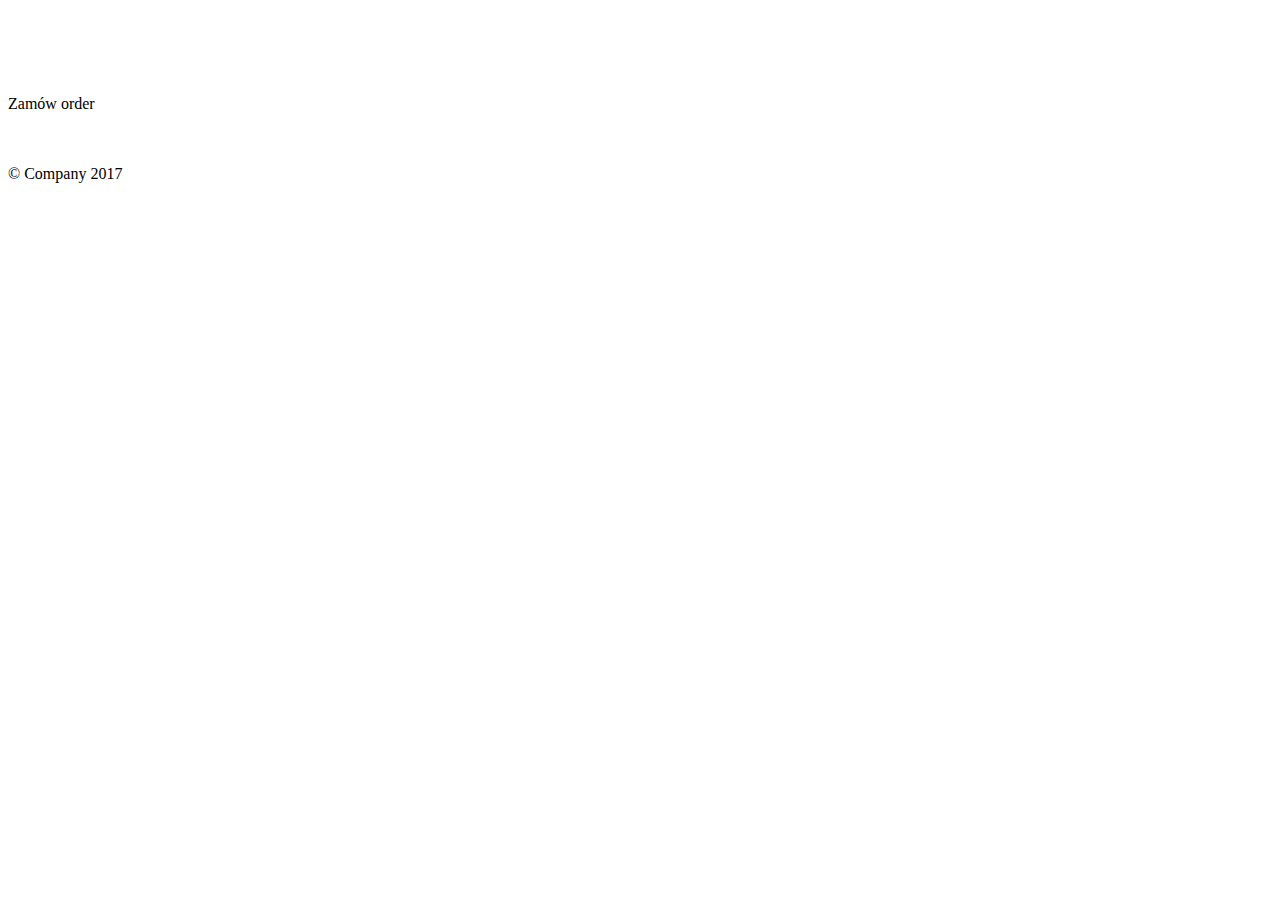
<file: src/main/resources/templates/index.html>
<!DOCTYPE html>
<html xmlns:th="http://www.thymeleaf.org" xmlns:sec="http://www.thymeleaf.org/thymeleaf-extras-springsecurity4">
<head th:replace="head :: head(title = 'Index')">
</head>
<body>
<div class="container">
    <header th:replace="navbar :: navbar">

    </header>

    <main role="main">

        <div sec:authorize="!isAuthenticated()" class="jumbotron">
            <h1 class="display-3"><span th:text="#{greeting}"></span></h1>
            <p class="lead"><span th:text="#{main_description}"></span></p>
            <p>
                <a class="btn btn-lg btn-success" href="/register" role="button"><span th:text="#{register_now}"></span></a>
            </p>
        </div>

        <div class="row marketing">
            <th:block th:each="car : ${cars}">

                <div class="col-lg-6">
                    <img th:src="@{${'/images/' + car.model + '/1.jpg'}}" class="img-fluid"/>
                    <h4>
                        <td th:text="${car.getModel()}">
                        </td>
                    </h4>
                    <p>
                        <span th:text="#{engine}"></span>
                    <td th:text="${car.getEngine()}"></td>
                    <br>
                    <span th:text="#{price}"></span>
                    <td th:text="${car.getPrice()}"></td>
                    <span th:text="#{per_day}"></span>
                    </p>
                    <div class="button">

                        <a class="btn btn-lg btn-primary btn-block" th:href="@{'/order/' + ${car.id}}"
                           th:text="#{order}">Zamów order</a>

                    </div>
                    <br><br>
                </div>

            </th:block>
        </div>
    </main>

    <footer class="footer">
        <p>&copy; Company 2017</p>
    </footer>

</div>

<!--old language selector
                <li class="nav-item">
                    <select  id="locales">
                        <option th:text="#{lang.change}"></option>
                        <option value="pl" th:text="#{lang.pl}"></option>
                        <option value="en" th:text="#{lang.en}"></option>
                    </select>

                    <script type="text/javascript">
                        $(document).ready(function () {
                            $('#locales').change(function () {
                                var selectedOption = $('#locales').val();
                                if (selectedOption != '') {
                                    window.location.replace('?lang=' + selectedOption);
                                }
                            });
                        });
                    </script></li>
-->

</body>
</html>

<!-- Bootstrap core JavaScript
================================================== -->
<!-- Placed at the end of the document so the pages load faster -->
<script src="https://ajax.googleapis.com/ajax/libs/jquery/1.11.1/jquery.min.js"></script>
<script src="https://maxcdn.bootstrapcdn.com/bootstrap/3.3.7/js/bootstrap.min.js"></script>
</file>
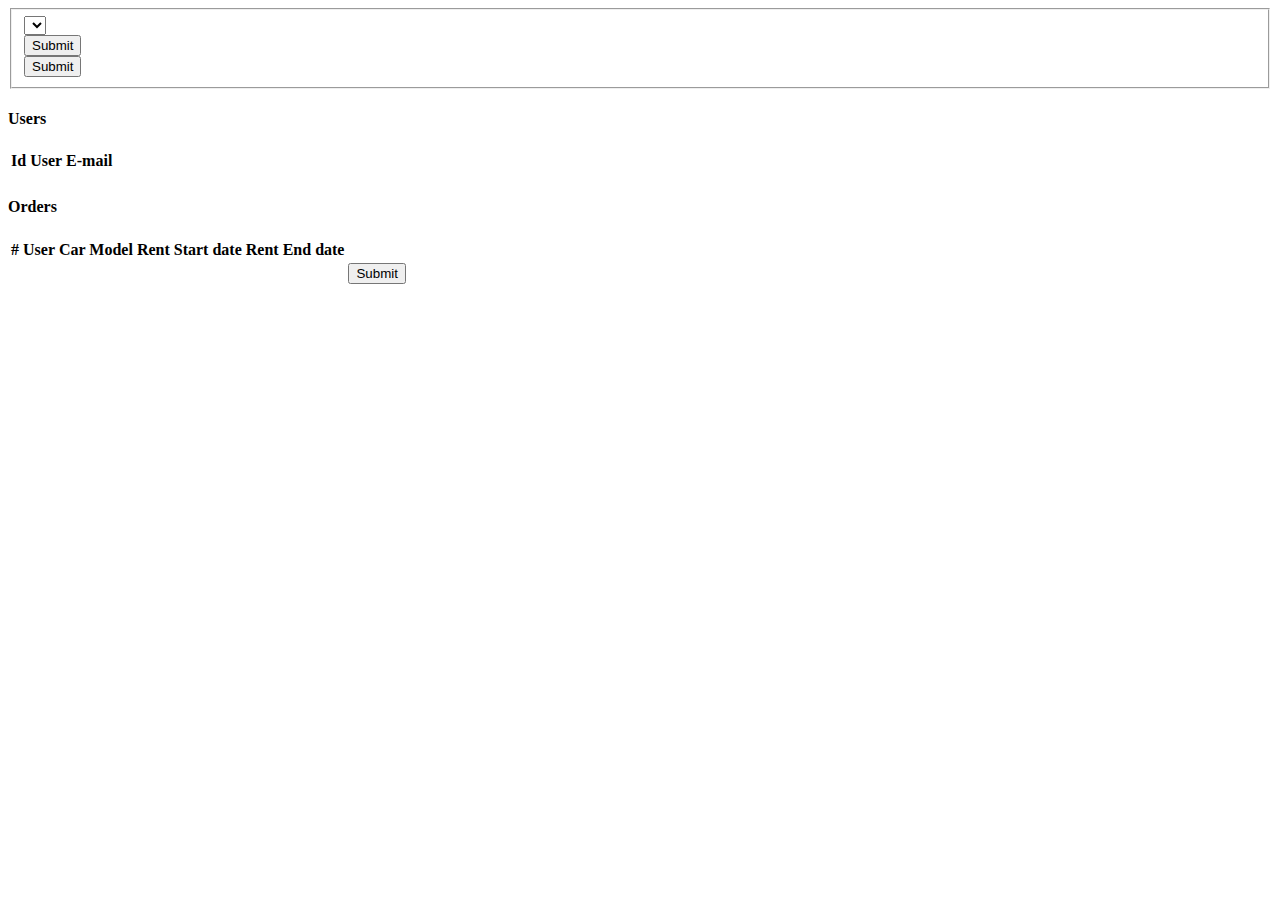
<file: src/main/resources/templates/admin_panel.html>
<!DOCTYPE html>
<html xmlns:th="http://www.thymeleaf.org">
<head th:replace="head :: head(title = #{order})">
</head>
<body>
<div class="container">
    <header th:replace="navbar :: navbar">

    </header>
    <form th:action="@{/selectUser}" method="post">
        <fieldset>
            <div class="form-group">

                <select class="form-control" id="selectUser" name="selectUser">
                    <option selected th:text="#{select_user}"></option>
                    <th:block th:each="user : ${users}">
                        <option th:value="${user.getUsername()}"
                                th:text="${user.getUsername()}"></option>
                    </th:block>
                </select>

            </div>
            <div class="row">
                <div class="col-xs-6 col-sm-6 col-md-6">
                    <input type="submit" class="btn btn-lg btn-danger btn-block" name="deleteUser"
                           th:value="#{delete_user}"/>
                </div>
            </div>
            <div class="row">
                <div class="col-xs-6 col-sm-6 col-md-6">
                    <input type="submit" class="btn btn-lg btn-primary btn-block" name="modifyUser"
                           th:value="#{modify_user}"/>
                </div>
            </div>
        </fieldset>
    </form>

    <table class="table">
        <div class="text-center">
            <h4 class="card-title mt-3 text-center" th:text="#{users}">Users</h4>
        </div>
        <tr>
            <th scope="col">Id</th>
            <th scope="col" th:text="#{username}">User</th>
            <th scope="col">E-mail</th>
        </tr>
        <tr th:each="user: ${users}">
            <th scope="row" th:text="${user.getId()}"></th>
            <td th:text="${user.getUsername()}"></td>
            <td th:text="${user.getEmail()}"></td>
        </tr>
    </table>

    <table class="table">
        <div class="text-center">
            <h4 class="card-title mt-3 text-center" th:text="#{orders}">Orders</h4>
        </div>
        <tr>
            <th scope="col">#</th>
            <th scope="col" th:text="#{username}">User</th>
            <th scope="col" th:text="#{car_model}">Car Model</th>
            <th scope="col" th:text="#{start_date}">Rent Start date</th>
            <th scope="col" th:text="#{end_date}">Rent End date</th>
        </tr>
        <tr th:each="order,iter : ${orders}">
            <th scope="row" th:text="${iter.index}"></th>
            <td th:text="${order.getUser().getUsername()}"></td>
            <td th:text="${order.getCar().getModel()}"></td>
            <td th:text="${order.getRentStartDate()}"></td>
            <td th:text="${order.getRentEndDate()}"></td>
            <td>
                <form th:action="@{/deleteOrder}" method="post">
                    <input type="hidden" name="deleteOrder" th:value="${order.getId()}"/>
                    <input type="submit" class="btn btn-lg btn-danger btn-block" th:value="#{delete}"/>
                </form>
            </td>
        </tr>
    </table>

</div>
</body>
</html>
</file>
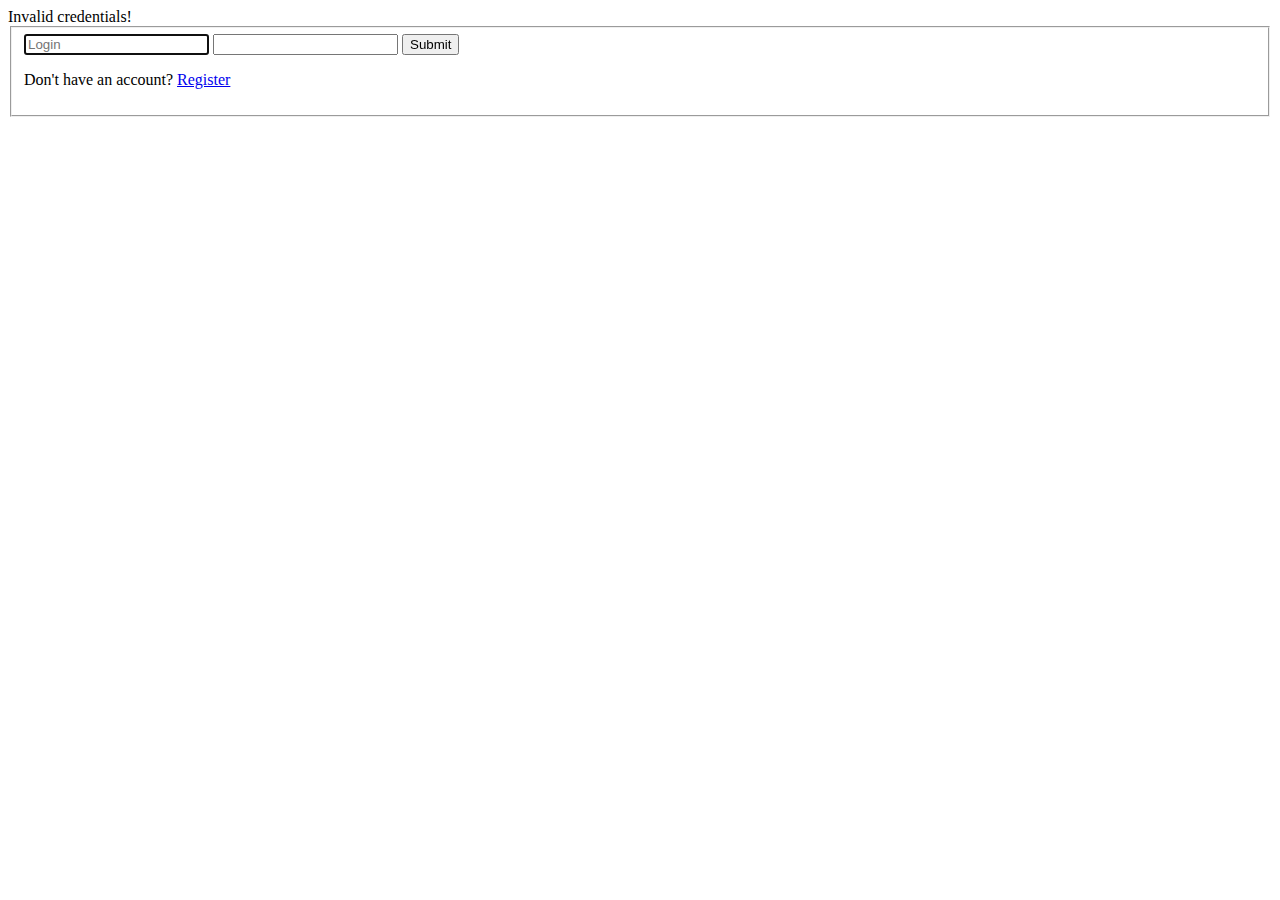
<file: src/main/resources/templates/login.html>
<!DOCTYPE html>
<html xmlns:th="http://www.thymeleaf.org">
<head th:replace="head :: head(title = #{order})">
</head>
<body>
<div class="container">
    <header th:replace="navbar :: navbar">

    </header>

    <div th:if="${param.error}">
        <div class="alert alert-danger">
            <span th:text="#{invalid_credentials}">Invalid credentials!</span>
        </div>
    </div>
    <form th:action="@{/login}" method="post" class="form-signin">
        <fieldset>

            <input type="text" name="username" id="username" class="form-control" placeholder="Login"
                   required="required" autofocus="autofocus"/>

            <input type="password" name="password" id="password" class="form-control"
                   th:placeholder="#{password}" required="required"/>

            <input type="submit" class="btn btn-lg btn-primary btn-block" th:value="#{login}"/>
            <p class="text-center"><span th:text="#{dont_have_an_account}">Don't have an account? </span><a
                    href="/register"><span th:text="#{register_now}">Register</span></a></p>
        </fieldset>
    </form>
</div>
</body>
</html>
</file>
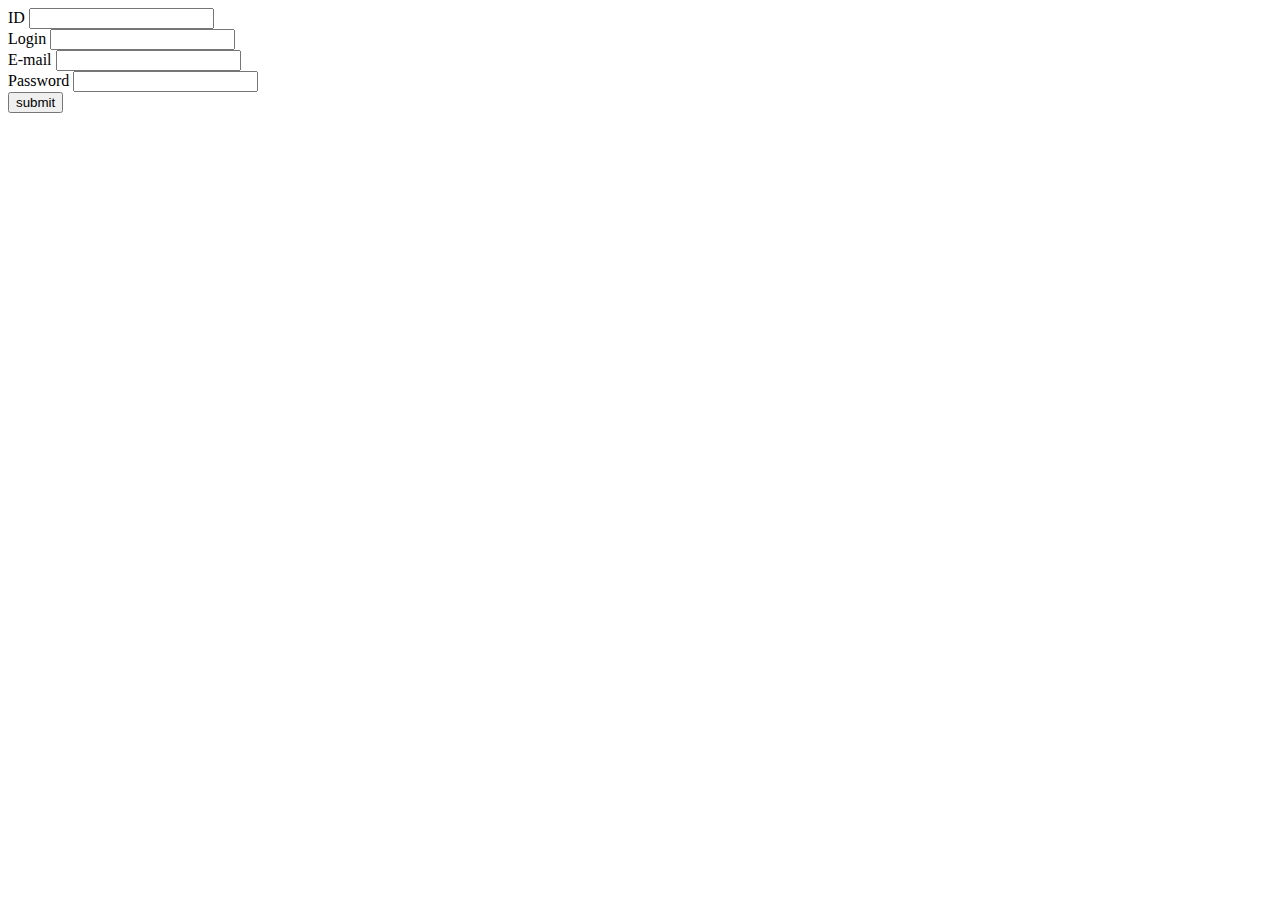
<file: src/main/resources/templates/modify_user.html>
<!DOCTYPE html>
<html xmlns:th="http://www.thymeleaf.org" xmlns:sec="http://www.thymeleaf.org/thymeleaf-extras-springsecurity4">
<head th:replace="head :: head(title = #{order})">
</head>
<body>
<div class="container">
    <header th:replace="navbar :: navbar">

    </header>
    <div class="input-group mb-3">

        <form th:action="@{/modifyUser}" method="post" th:object="${user}">
            <div sec:authorize="hasRole('ROLE_ADMIN')" class="input-group-prepend">
                <span class="input-group-text">ID</span>
                <input th:field="*{id}" type="text" readonly class="form-control"/>
            </div>
            <div sec:authorize="hasRole('ROLE_USER')">
                <input th:field="*{id}" type="hidden" readonly/>
            </div>
            <div sec:authorize="hasRole('ROLE_ADMIN')" class="input-group-prepend">
                <span class="input-group-text">Login</span>
                <input th:field="*{username}" type="text" class="form-control"/>
            </div>
            <div class="input-group-prepend">
                <span class="input-group-text">E-mail</span>
                <input th:field="*{email}" type="email" class="form-control" required/>
            </div>
            <div class="input-group-prepend">
                <span class="input-group-text" th:text="#{password}">Password</span>
                <input name="password" class="form-control" type="password"/>
            </div>

            <input type="submit" value="submit" class="btn btn-lg btn-primary btn-block" th:value="#{modify_user}"/>
        </form>
    </div>
</body>
</html>
</file>
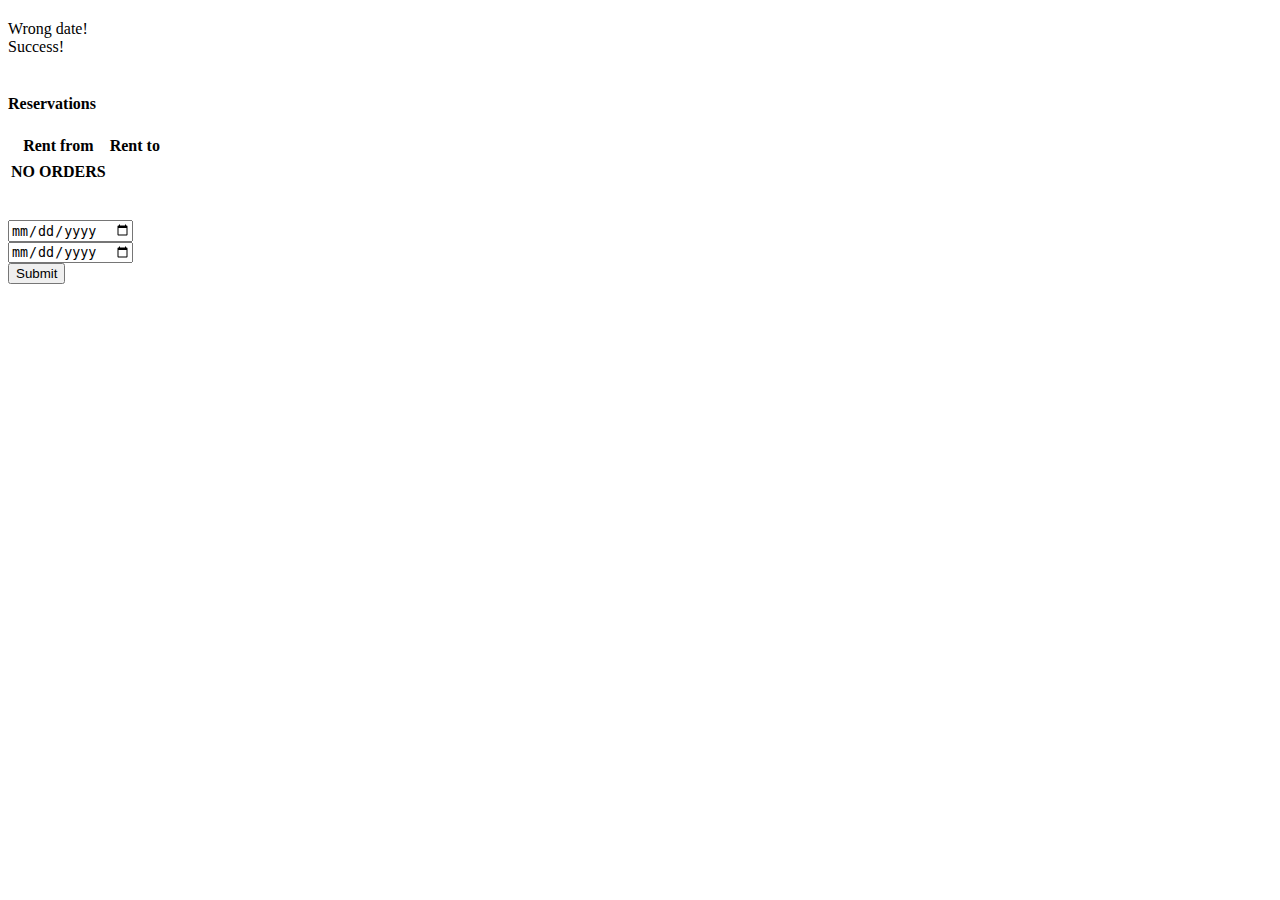
<file: src/main/resources/templates/order.html>
<!DOCTYPE html>
<html xmlns:th="http://www.thymeleaf.org">
<head th:replace="head :: head(title = #{order})">
</head>

<body>
<div class="container">
    <header th:replace="navbar :: navbar">

    </header>
    <h2 th:text="${car.getModel()}">
    </h2>
    <div th:if="${param.error}" class="alert alert-danger">
        <span th:text="#{wrong_date}">Wrong date!</span>
    </div>
    <div th:if="${param.success}" class="alert alert-success">
        <span th:text="#{success}">Success!</span>
    </div>
    <th:block th:each="url,iter : ${imageUrls}">
        <a th:href="@{${url}}" th:data-lightbox="${car.model + '-photos'}" th:data-title="${car.model}">
            <img class="img-thumbnail thumbnail" th:src="@{${url}}">
        </a>

    </th:block>
    <h2>
        <div class="container">
            <div class="row">
                <div class="col-sm-4" th:text="#{engine}"></div>
                <div class="col-sm-4" th:text="${car.getEngine()}"></div>
            </div>
            <div class="row">
                <div class="col-sm-4" th:text="#{price}"></div>
                <div class="col-sm-4" th:text="${car.getPrice() + ' '} + #{per_day}"></div>
            </div>
        </div>
    </h2>

    <div class="col-sm-12" th:text="#{${car.id} + '_descr'}">
    </div>
    <div class="text-center">
        <h4 class="card-title mt-3 text-center" th:text="#{reservations}">Reservations</h4>
    </div>
    <table class="table">
        <tr>
            <th scope="col"><span th:text="#{from}">Rent from</span></th>
            <th scope="col"><span th:text="#{to}">Rent to</span></th>
        </tr>
        <tr th:each="orders : ${alreadyOrdered}">
            <td th:text="${orders.getRentStartDate()}"></td>
            <td th:text="${orders.getRentEndDate()}"></td>
        </tr>
        <tr th:if="${alreadyOrdered.isEmpty()}">
            <th th:text="#{no_orders}">NO ORDERS</th>
        </tr>
    </table>

    <div class="input-group-lg">
        <br><br>
        <form th:action="@{/orderCar}" method="post">
            <div class="row">
                <div class="col-sm-2" th:text="#{from}">
                </div>
                <div class="col-sm-4">
                    <input type="date" name="startDate" class="form-control">
                </div>
            </div>

            <div class="row">
                <div class="col-sm-2" th:text="#{to}"></div>
                <div class="col-sm-4">
                    <input type="date" name="endDate" class="form-control">
                </div>
                <input type="hidden" name="carId" th:value="${car.id}">
                <input type="submit" class="btn btn-lg btn-primary btn-block" th:value="#{rent_now}"/>
            </div>
        </form>
    </div>
</div>
</body>
</html>
</file>
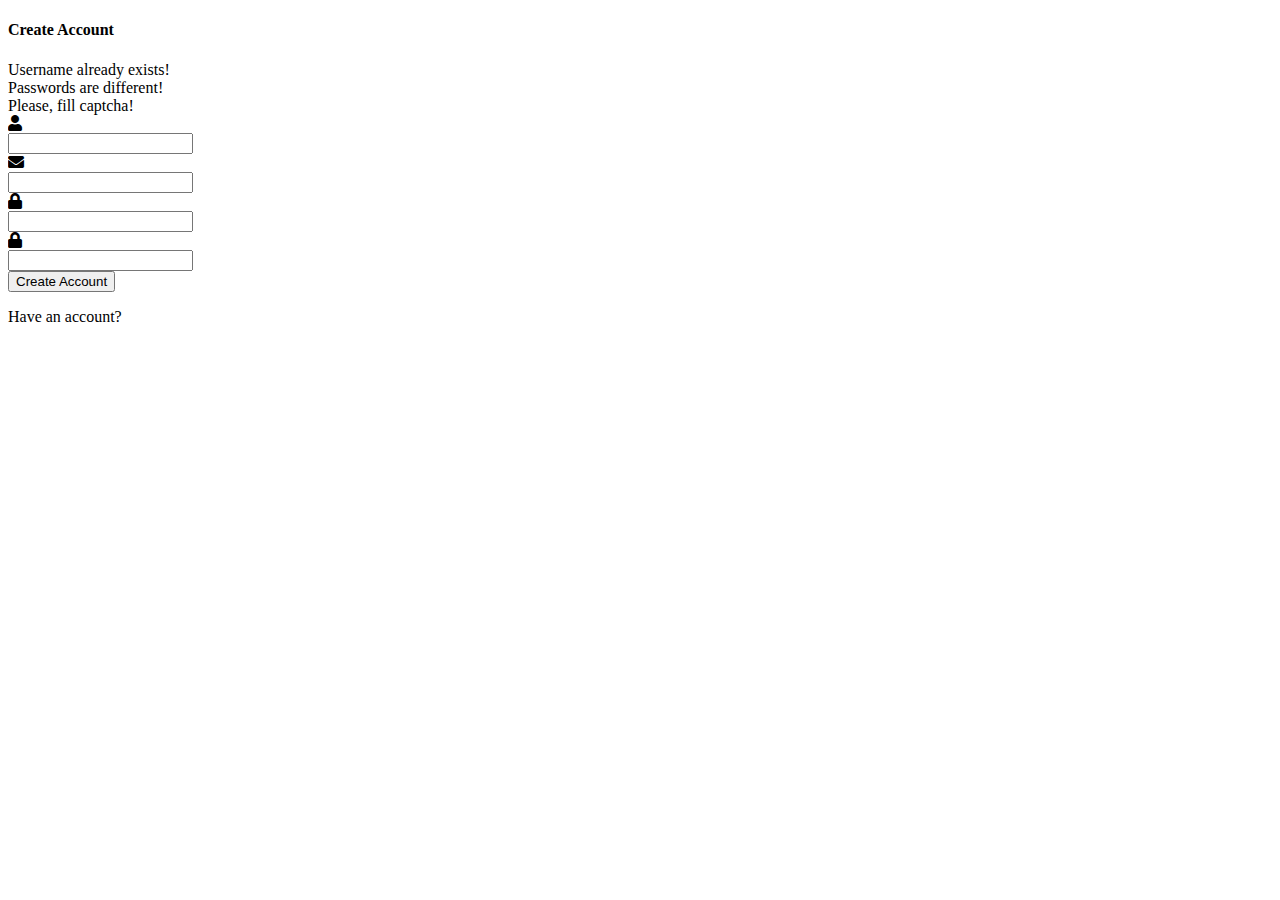
<file: src/main/resources/templates/register.html>
<!DOCTYPE html>
<html xmlns:th="http://www.thymeleaf.org">
<head>
    <thymeleaf th:replace="head.html"/>
    <script src="https://www.google.com/recaptcha/api.js"></script>
    <!------ Include the above in your HEAD tag ---------->

    <link rel="stylesheet" href="https://use.fontawesome.com/releases/v5.0.8/css/all.css">
</head>
<body>
<div class="container">
    <header th:replace="navbar :: navbar">

    </header>

    <article class="card-body mx-auto" style="max-width: 400px;">
        <h4 class="card-title mt-3 text-center" th:text="#{create_account}">Create Account</h4>

        <div th:if="${param.usererror}" class="alert alert-danger">
            <span th:text="#{username_already_exists}">Username already exists!</span>
        </div>
        <div th:if="${param.passerror}" class="alert alert-danger">
            <span th:text="#{passwords_are_different}">Passwords are different!</span>
        </div>
        <div th:if="${param.captchaerror}" class="alert alert-danger">
            <span th:text="#{fill_captcha}">Please, fill captcha!</span>
        </div>
        <form method="post" th:action="@{/registerUser}">
            <div class="form-group input-group">
                <div class="input-group-prepend">
                    <span class="input-group-text"> <i class="fa fa-user"></i> </span>
                </div>
                <input name="username" class="form-control" th:placeholder="#{create_username}" type="text">
            </div> <!-- form-group// -->
            <div class="form-group input-group">
                <div class="input-group-prepend">
                    <span class="input-group-text"> <i class="fa fa-envelope"></i> </span>
                </div>
                <input name="email" class="form-control" th:placeholder="#{email_address}" type="email">
            </div> <!-- form-group// -->
            <div class="form-group input-group">
                <div class="input-group-prepend">
                    <span class="input-group-text"> <i class="fa fa-lock"></i> </span>
                </div>
                <input name="password" class="form-control" th:placeholder="#{password}" type="password">
            </div> <!-- form-group// -->
            <div class="form-group input-group">
                <div class="input-group-prepend">
                    <span class="input-group-text"> <i class="fa fa-lock"></i> </span>
                </div>
                <input name="repeatpassword" class="form-control" th:placeholder="#{repeat_password}" type="password">
            </div> <!-- form-group// -->
            <div class="g-recaptcha"
                 data-sitekey="6Ldw4WQUAAAAAGgidOQeZeLfI4tOXfE1-jR9pRsl">
            </div>
            <div class="form-group">
                <button type="submit" class="btn btn-primary btn-block" th:text="#{create_account}">Create Account
                </button>
            </div> <!-- form-group// -->
            <p class="text-center"><span th:text="#{have_an_account}">Have an account?</span><a href="/login"><span
                    th:text="#{login}"></span></a></p>
        </form>
    </article>
</div> <!-- card.// -->

</body>
</html>
</file>
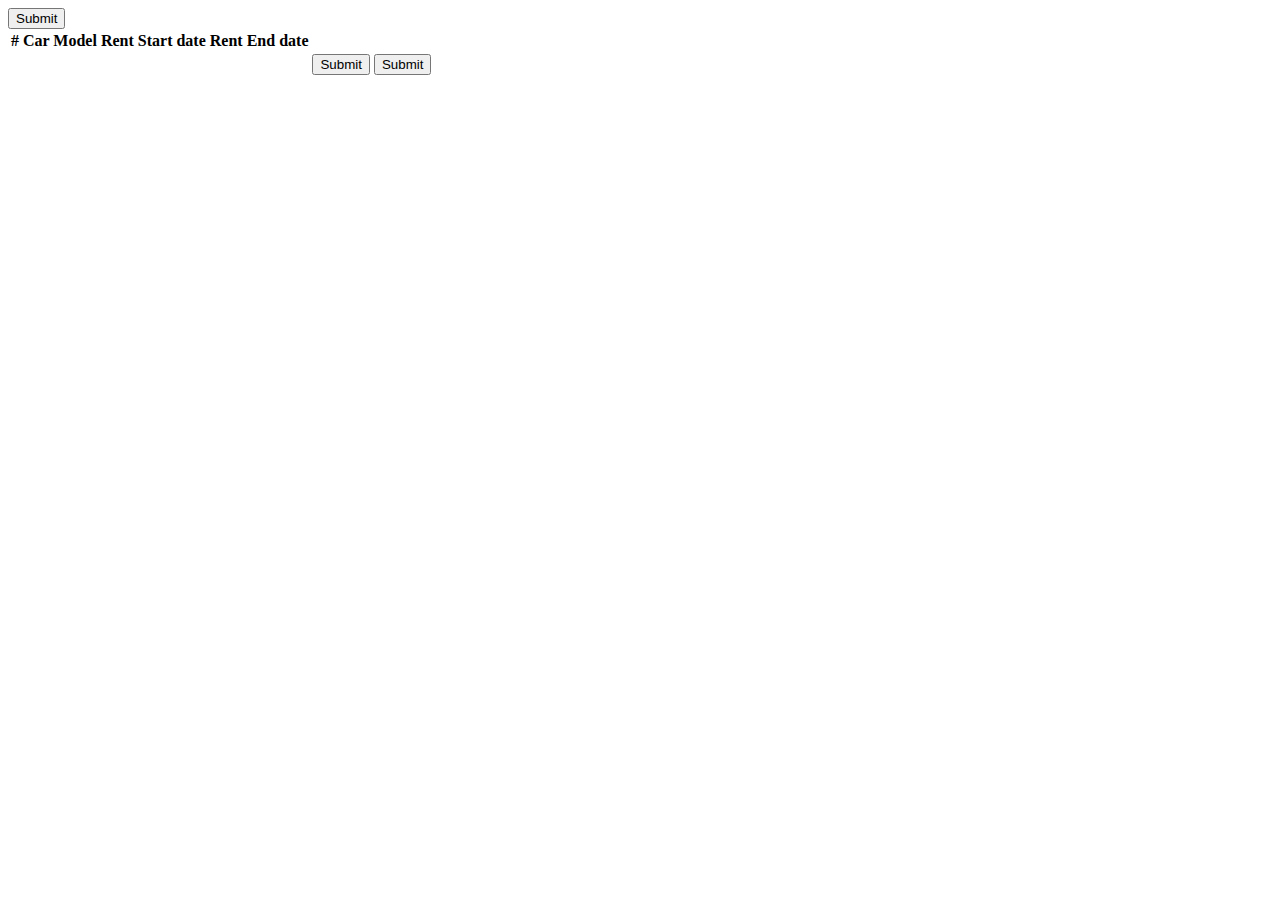
<file: src/main/resources/templates/user_panel.html>
<!DOCTYPE html>
<html xmlns:th="http://www.thymeleaf.org">
<head th:replace="head :: head(title = #{order})">
</head>
<body>
<div class="container">
    <header th:replace="navbar :: navbar">

    </header>
    <form th:action="@{/selectUser}" method="post">

        <div class="row">
            <div class="col-xs-6 col-sm-6 col-md-6">
                <input type="hidden" id="selectUser" name="selectUser" th:value="${user.getUsername()}">
                <input type="submit" class="btn btn-lg btn-primary btn-block" name="modifyUser"
                       th:value="#{modify_user}"/>
            </div>
        </div>

    </form>

    <table class="table">
        <tr>
            <th scope="col">#</th>
            <th scope="col" th:text="#{car_model}">Car Model</th>
            <th scope="col" th:text="#{start_date}">Rent Start date</th>
            <th scope="col" th:text="#{end_date}">Rent End date</th>
        </tr>
        <tr th:each="order,iter : ${orders}">
            <th scope="row" th:text="${iter.index}"></th>
            <td th:text="${order.getCar().getModel()}"></td>
            <td th:text="${order.getRentStartDate()}"></td>
            <td th:text="${order.getRentEndDate()}"></td>
            <td>
                <form th:action="@{/deleteOrder}" method="post">
                    <input type="hidden" name="deleteOrder" th:value="${order.getId()}"/>
                    <input type="submit" class="btn btn-lg btn-danger btn-block" th:value="#{delete}"/>
                </form>
            </td>
            <td>
                <form th:action="@{/downloadPDF}" method="post">
                    <input type="hidden" name="carId" th:value="${order.getCar().getId()}"/>
                    <input type="hidden" name="startDate" th:value="${order.getRentStartDate()}"/>
                    <input type="hidden" name="endDate" th:value="${order.getRentEndDate()}"/>
                    <input type="submit" class="btn btn-lg btn-primary btn-block" th:value="#{generate_pdf}"/>
                </form>
            </td>

        </tr>


    </table>


</div>
</body>
</html>
</file>
